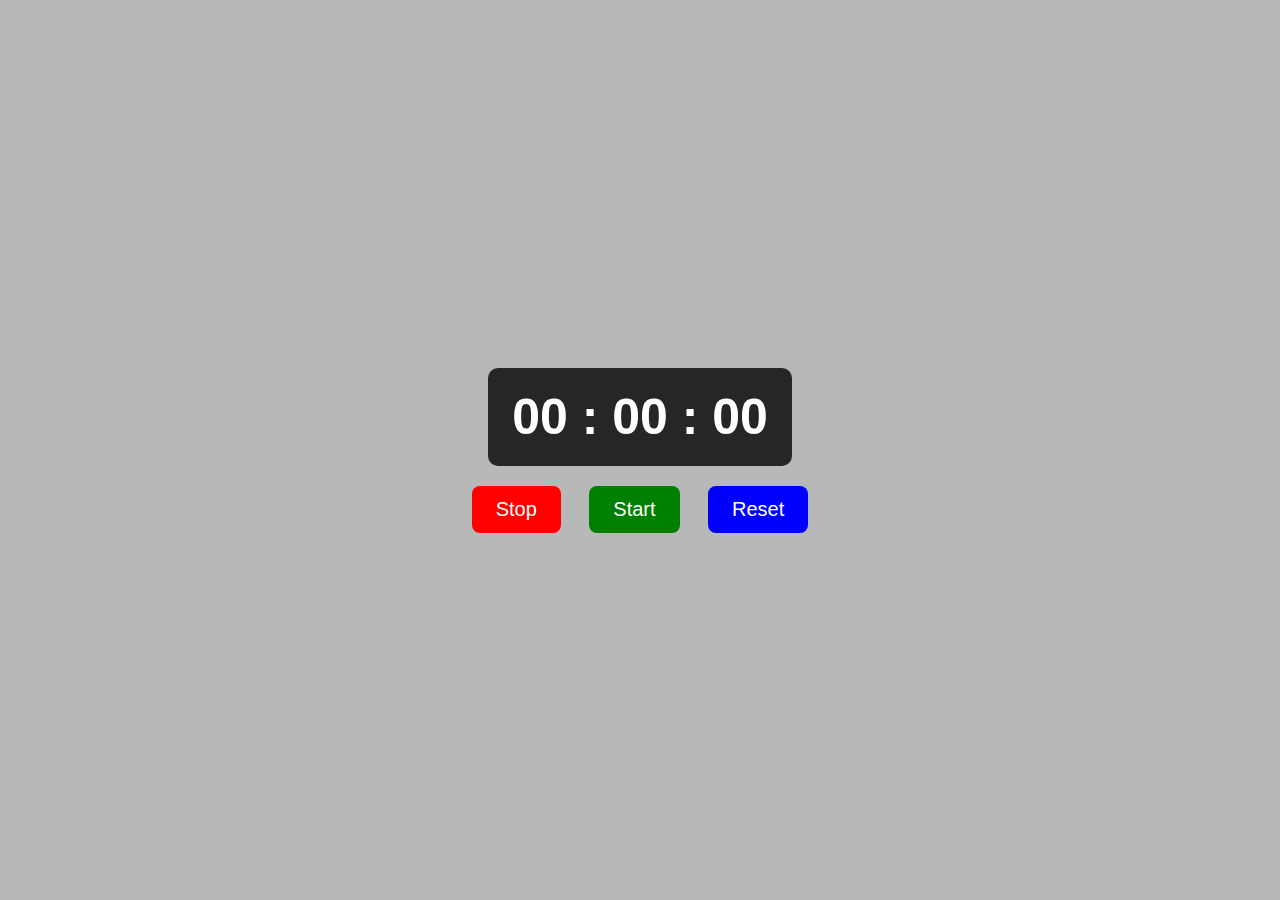
<file: PRODIGY_WD_02/index.html>
<!DOCTYPE html>
<html lang="en">
<head>
    <meta charset="UTF-8">
    <meta http-equiv="X-UA-Compatible" content="IE=edge">
    <meta name="viewport" content="width=device-width, initial-scale=1.0">
    <link rel="stylesheet" href="style.css">
    <title>Stopwatch Web Application</title>
</head>
<body>
    <div class="stopwatch">
        <div class="timerDisplay">00 : 00 : 00</div>
    </div>

    <div class="buttons">
        <button id="stopBtn" class="btn" style="--clr:red;">Stop</button>

        <button id="startBtn" class="btn" style="--clr:green">Start</button>

        <button id="resetBtn" class="btn btn-9" style="--clr:blue">Reset</button>
    </div>

    <script src="script.js"></script>
</body>
</html>
</file>
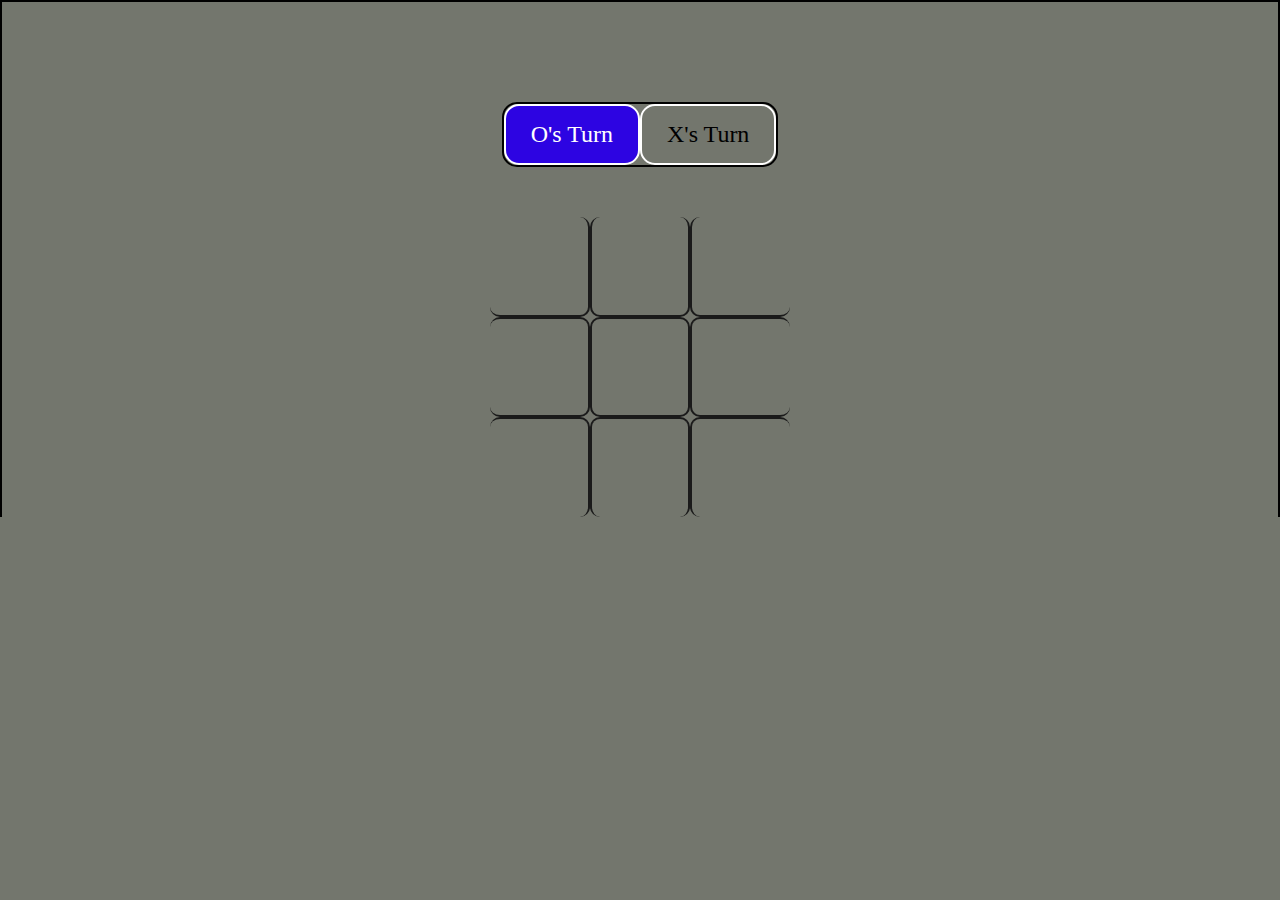
<file: PRODIGY_WD_03/index.html>
<!DOCTYPE html>
<html lang="en">
<head>
    <meta charset="UTF-8">
    <meta name="viewport" content="width=device-width, initial-scale=1.0">
    <title>Tic-Tac-Toe Web Application</title>
<link rel="stylesheet" href="style.css">
</head>
<body>
<div class="players">
   <div class="player1 active">O's Turn</div>
   <div class="player2">X's Turn</div>
</div>

<div class="game-board">
   <div class="cell"></div>
   <div class="cell"></div>
   <div class="cell"></div>
   <div class="cell"></div>
   <div class="cell"></div>
   <div class="cell"></div>
   <div class="cell"></div>
   <div class="cell"></div>
   <div class="cell"></div>
</div>

<div class="result inactive">
   <h1>X Win the Game</h1>
   <button>Restart</button>
</div>
<script src="script.js"></script>
 </body>
</html>
</file>
<file: PRODIGY_WD_02/style.css>
*{
    margin: 0;
    padding: 0;
    box-sizing: border-box;
    font-family: Verdana, Geneva, Tahoma, sans-serif;
}

body{
    background-color: rgba(29, 30, 30, 0.316);
    color: #ffffff;
    display: flex;
    justify-content: center;
    align-items: center;
    min-height: 100vh;
    flex-direction: column;
}

.stopwatch{
    background-color: rgba(23, 22, 22, 0.9);
    padding: 20px 24px;
    border-radius: 10px;
}

.timerDisplay{
    font-size: 50px;
    font-weight: 600;
}

.buttons{
    margin-top: 20px;
}

.btn{
    font-size: 20px;
    background: none;
    border: none;
    color: #fff;
    background-color: var(--clr);
    padding: 12px 24px;
    margin-inline: 12px;
    border-radius: 8px;
    cursor: pointer;
}
@media(max-width: 768px){
    .buttons .btn-9{
       float: right; 
    }
}
</file>
<file: PRODIGY_WD_03/style.css>
*{
    box-sizing: border-box;
}
body{
    margin: 0;
    padding: 0;
    display: flex;
    justify-content: center;
    align-items: center;
    flex-direction: column;
    border: 2px solid black;
    background-color: rgb(115, 118, 109);
    border-bottom: #09aecb;
}
.players{
    border: 2px solid black;
    display: flex;
    justify-content: center;
    align-items: center;
    border-radius: 15px;
    font-size: 24px;
    margin-top: 100px;
}
.players div{
    padding: 15px 25px;
    border-radius: 15px;
    border: 2px solid #fff;
}
.players div.active{
    background: rgb(45, 4, 226);
    color: #fff;
}
.game-board{
    margin-top: 50px;
    display: grid;
    grid-template-columns: repeat(3, auto);
}
.cell{
    height: 100px;
    width: 100px;
    border: 2px solid #1a1a1a;
    font-size: 100px;
    display: flex;
    justify-content: center;
    align-items: center;
    cursor: pointer;
    border-radius: 10px;
}
.cell.X{
    color: #09aecb;
}
.cell.O{
    color:#e50c35;
}
.cell:nth-child(1),.cell:nth-child(2),.cell:nth-child(3){
    border-top: none;
}
.cell:nth-child(3n + 1){
    border-left: none;
}
.cell:nth-child(3n){
    border-right: none;
}
.cell:nth-child(7),.cell:nth-child(8),.cell:nth-child(9){
    border-bottom: none;
}
.result{
   position: fixed;
   top: 0;
   left: 0;
   right: 0;
   bottom: 0;
   z-index: 99;
   background: rgba(0,0,0,0.5);
   display: flex;
   align-items: center;
   justify-content: center;
   flex-direction: column;
   
}
.result h1{
   color: #fff;
   font-size: 50px;
   background: rgba(0,0,100,0.5);
   padding: 15px 25px;
}
.result button{
   font-size: 36px;
   background: #ad0909;
   color: #fff;
   border-radius: 10px;
   cursor: pointer;
   padding: 10px 25px;
}
.inactive{
   display: none;
}
.disabled{
    pointer-events: none;
}
</file>
